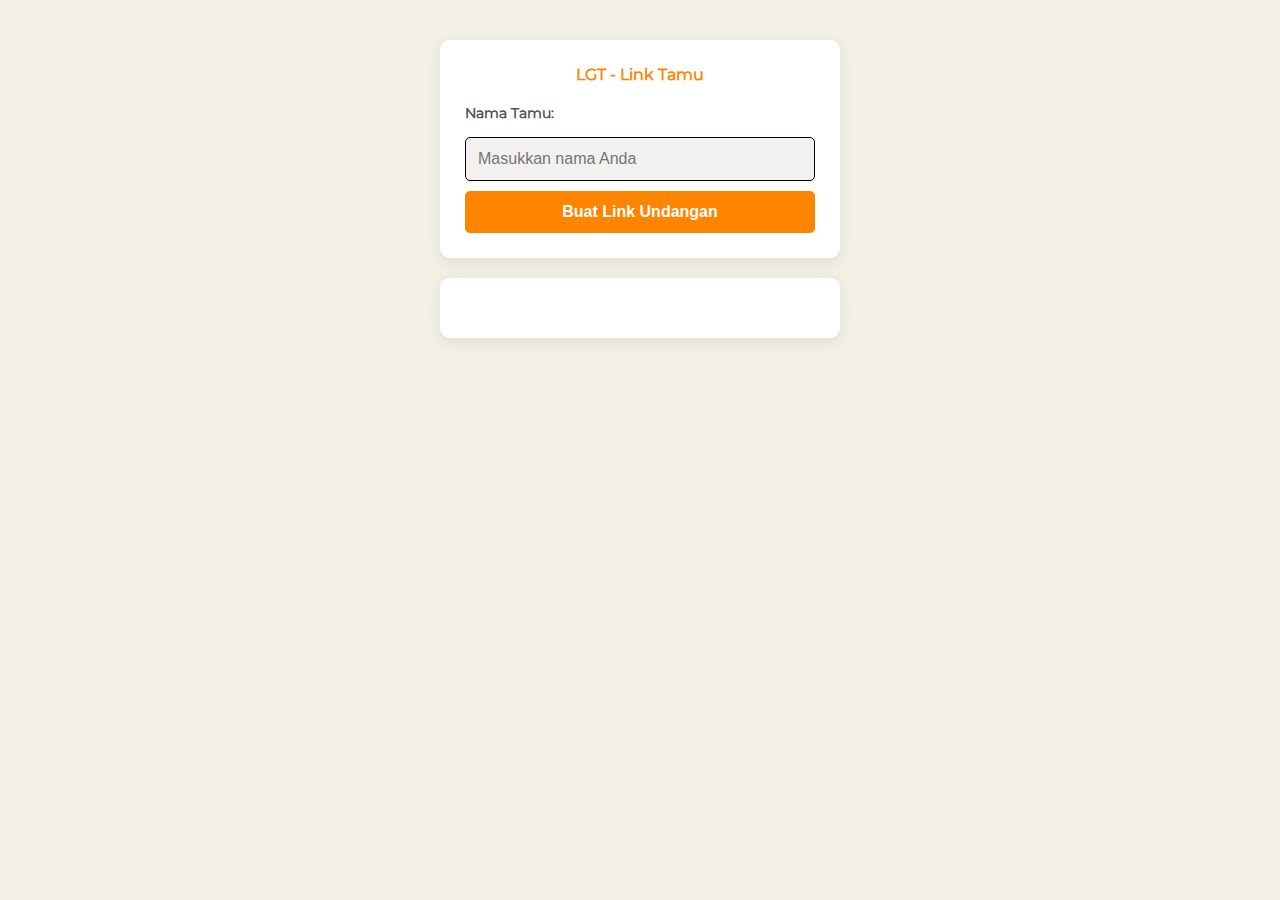
<file: index.html>
<!DOCTYPE html>
<html lang="id">
<head>
  <meta charset="UTF-8">
  <meta name="viewport" content="width=device-width, initial-scale=1.0">
  <title>LGT - Link Tamu</title>
  <link rel="stylesheet" href="style.css">
</head>
<body>
  <div class="container">
    <h1>LGT - Link Tamu</h1>
    <div id="form-container">
      <label for="namaTamu">Nama Tamu:</label>
      <input type="text" id="namaTamu" placeholder="Masukkan nama Anda">
      <button id="generateBtn">Buat Link Undangan</button>
    </div>

    <div id="link-container" style="display:none;">
      <p>Link undangan khusus Anda:</p>
      <input type="text" id="generatedLink" readonly>
      <button id="copyBtn">Salin Link</button>
      <button id="shareBtn">Bagikan</button>
    </div>
  </div>

<div id="invitationText" style="white-space: pre-line; margin-top: 1em;"></div>


  <script src="script.js"></script>
</body>
</html>
</file>
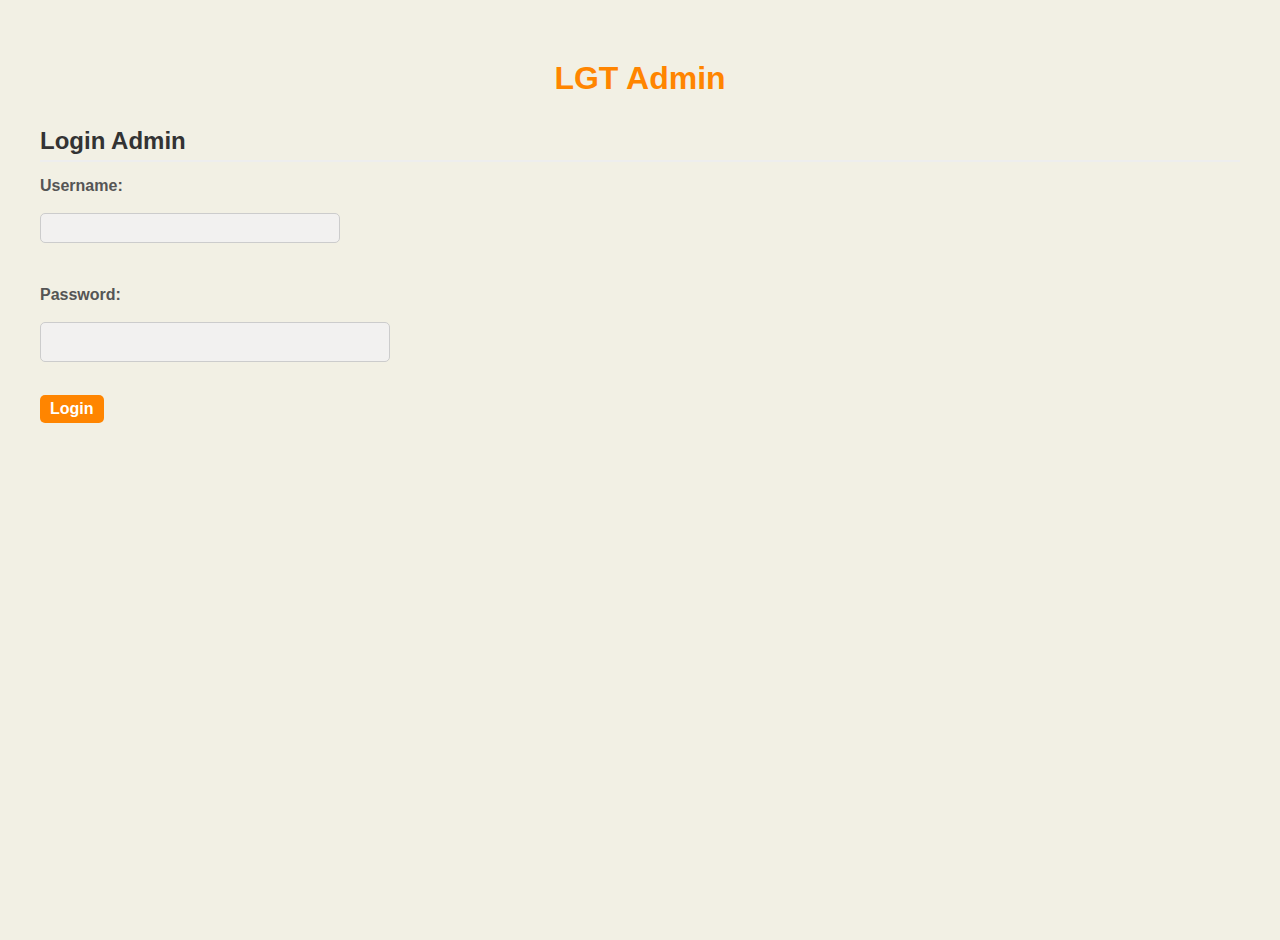
<file: admin/index.html>
<!DOCTYPE html>
<html lang="id">
<head>
<meta charset="UTF-8">
<meta name="viewport" content="width=device-width, initial-scale=1.0">
<title>LGT Admin</title>
<link rel="stylesheet" href="admin-style.css">
<style>
  body { font-family: sans-serif; margin: 20px; }
  #adminPanel { display: none; }
  table { border-collapse: collapse; width: 100%; margin-top: 20px; }
  table, th, td { border: 1px solid #ccc; }
  th, td { padding: 8px; text-align: left; }
  input[type=text] { padding: 5px; width: 300px; }
  button { padding: 5px 10px; cursor: pointer; }
</style>
</head>
<body>

<h1>LGT Admin</h1>

<!-- ===== Login Form ===== -->
<div id="loginForm">
  <h2>Login Admin</h2>
  <form>
    <label>Username:</label><br>
    <input type="text" id="username"><br><br>
    <label>Password:</label><br>
    <input type="password" id="password"><br><br>
    <button type="submit">Login</button>
  </form>
</div>

<!-- ===== Admin Panel ===== -->
<div id="adminPanel">
  <h2>Tambah Proyek</h2>
  <label>Nomor Proyek:</label><br>
  <input type="text" id="nomorProyek"><br><br>
  <label>Nama Proyek:</label><br>
  <input type="text" id="namaProyek"><br><br>
  <label>URL Asli Undangan:</label><br>
  <input type="text" id="urlAsli"><br><br>
  <button id="addProyekBtn">Tambah Proyek</button>

  <h2>Daftar Proyek</h2>
  <table>
    <thead>
      <tr>
        <th>ID</th>
        <th>Nama Proyek</th>
        <th>Link Undangan</th>
        <th>Timestamp</th>
        <th>Link Pemesan</th>
      </tr>
    </thead>
    <tbody id="tabelProyek">
      <!-- daftar proyek akan di-render di sini -->
    </tbody>
  </table>
</div>

<script src="admin.js"></script>
</body>
</html>
</file>
<file: style.css>
/* ========================================================= */
/* ====================== [ FONT FAMILY ] =================== */
/* ========================================================= */
@font-face {
  font-family:'Montserrat';
  src: url('assets/font/montserrat-v30-latin-regular.woff2') format('woff2');
  font-weight: 400;
  font-style: normal;
  font-display: swap;
}

/* ===== PENGATURAN DASAR ===== */
/* === Sistem Font Global === */
:root {
  --font-sans: 'Montserrat', sans-serif;
}

/* Variabel Warna (Ganti dengan warna brand Anda) */
:root {
  --warna-cream: #f2f0e4;
  --warna-hitam: #000000;
  --warna-orange: #ff8500;
  --warna-putih: #ffffff;
}

/* Mengatur ulang beberapa style dasar browser */
* {
  box-sizing: border-box;
  margin: 0;
  padding: 0;
}

/* GANTI BLOK INI: */
body {
	font-family: 'Montserrat', sans-serif;
	background-color: var(--warna-cream);
	color: var(--warna-hitam);
	min-height: 80vh; 
	padding: 20px;
	min-height: 80vh; /* Turunkan sedikit agar logo tidak menempel di atas */
	padding: 20px;
}

/* ===== KOTAK UTAMA ===== */
.container {
    max-width: 400px;
    width: 100%; 
    margin: 20px auto 20px auto;
    background: var(--warna-putih);
    padding: 25px;
    border-radius: 10px;
    box-shadow: 0 4px 15px rgba(0, 0, 0, 0.08);
}

h1 {
  text-align: center;
  color: var(--warna-orange); /* Menggunakan warna brand Anda */
  margin-bottom: 20px;
  font-family: var(--sans-serif);
  font-weight: bold;
  font-size: 1em;
}

/* ===== BAGIAN FORM INPUT ===== */
#form-container {
  display: flex;
  flex-direction: column; /* Menyusun label, input, tombol ke bawah */
}

label {
  font-weight: bold;
  font-size: 0.9em;
  color: #555;
}

input[type="text"] {
  background: #f2f1f0;
  width: 100%;
  padding: 12px;
  border-radius: 5px;
  border: 1px solid var(--warna-hitam);
  font-size: 1em;
  margin: 15px 0 10px 0;
}

/* ===== PENGATURAN TOMBOL ===== */
button {
  padding: 12px 15px;
  border: none;
  border-radius: 5px;
  cursor: pointer;
  font-size: 1em;
  font-weight: bold;
  transition: background-color 0.2s ease, transform 0.1s ease;
}

button:active {
  transform: scale(0.98); /* Efek 'ditekan' */
}

/* Tombol utama (Buat Link) */
#generateBtn {
  background: var(--warna-orange); /* Warna brand Anda */
  color: var(--warna-putih); /* Teks putih agar kontras */
}

#generateBtn:hover {
  background: #e67500; /* Warna hover (bisa diganti) */
  color: var(--warna-hitam);
}

/* Tombol sekunder (Salin & Bagikan) */
#copyBtn, #shareBtn {
  background: var(--warna-orange);
  color: var(--warna-putih);
}

#copyBtn:hover, #shareBtn:hover {
  background: #e67500;
  color: var(--warna-hitam);
}

/* ===== BAGIAN HASIL LINK ===== */
#link-container {
  margin-top: 20px;
  display: flex;
  flex-direction: column;
  gap: 10px;
}

#link-container p {
  text-align: center;
  font-weight: bold;
  margin: 20px 0 10px 0;
}

/* Input link (readonly) */
#generatedLink {
  background-color: #f2f1f0; /* Abu-abu muda */
  color: #333;
  font-weight: 500;
  text-align: center;
  margin: 0px 0 10px 0;
}

/* ===== BAGIAN TEKS UNDANGAN (HASIL AKHIR) ===== */
#invitationText {
  max-width: 400px;
  width: 100%;
  margin: 20px auto;
  background: var(--warna-putih);
  padding: 30px 40px;
  border-radius: 10px;
  box-shadow: 0 4px 15px rgba(0, 0, 0, 0.08);
  
  white-space: pre-line;
  text-align: left;
  font-size: 0.8em;
  color: var(--warna-hitam);
  line-height: 1.6;

  /* === TAMBAHKAN SALAH SATU DARI INI === */
  /*word-break: break-word;*/
  /* ATAU (ini lebih modern dan seringkali lebih baik) */
  overflow-wrap: break-word;
}

/* ... (CSS Anda yang sudah ada di atas) ... */

/* ===== STYLE UNTUK HEADER BRANDING BARU ===== */
/* GANTI BLOK INI: */
	.header-branding {
	/* position: absolute top; <== HAPUS BARIS INI */
	text-align: center;
	/* margin: 20px auto 10px auto; <== HAPUS BARIS INI */
    margin-bottom: 30px; /* Cukup beri margin bawah untuk jarak ke container */
}

/* GANTI BLOK INI: */
.brand-logo {
	max-width: 20px;
	height: auto;
	/* margin-bottom: 20px; <== Ganti dengan ini */
	display: block;
	/* margin: -20px auto 20px auto; <== HAPUS BARIS INI */
	margin: 0 auto 20px auto; /* Margin standar: atas 0, kiri/kanan auto, bawah 20px */
}

/* GANTI BLOK INI: */
.tagline {
	font-family: var(--font-sans);
	font-size: 1.3em;
	font-weight: bold;
	color: var(--warna-orange);
	letter-spacing: 1px;
	text-transform: uppercase;
	/* margin: 40px auto -150px auto; <== HAPUS BARIS INI */
	margin: 0 auto; /* Cukup ini, karena jarak ke bawah sudah diatur di .header-branding */
}

/* ... (CSS Anda yang sudah ada di bawahnya) ... */
</file>
<file: admin/admin-style.css>
/* ========================================================= */
/* =================== FONT & COLOR VARIABLES ================ */
/* ========================================================= */
:root {
  /* Ambil dari branding utama */
  --font-sans: 'Montserrat', sans-serif;
  --warna-cream: #f2f0e4;
  --warna-hitam: #000000;
  --warna-orange: #ff8500;
  --warna-putih: #ffffff;
}

/* Mengatur ulang style browser */
* {
  box-sizing: border-box;
  margin: 0;
  padding: 0;
}

/* ===== PENGATURAN BODY DAN CONTAINER UTAMA ===== */
body {
  font-family: var(--font-sans), sans-serif;
  background-color: var(--warna-cream);
  color: var(--warna-hitam);
  padding: 40px 20px;
  min-height: 100vh;
}

/* Mengatur tata letak agar panel terlihat profesional */
.admin-container {
  max-width: 1000px; /* Lebar yang cukup untuk tabel */
  margin: 0 auto; /* Centering */
  background: var(--warna-putih);
  padding: 30px;
  border-radius: 10px;
  box-shadow: 0 4px 15px rgba(0, 0, 0, 0.1);
}

/* Mengatur tampilan header */
h1 {
  text-align: center;
  color: var(--warna-orange);
  margin-bottom: 30px;
  font-size: 2em;
  font-weight: bold;
}

h2 {
  color: #333;
  margin-top: 25px;
  margin-bottom: 15px;
  border-bottom: 2px solid #eee;
  padding-bottom: 5px;
}

/* ===== FORM LOGIN & TAMBAH PROYEK ===== */
#loginForm, #adminPanel {
  /* Memastikan form login dan panel admin berada di tengah jika terpisah */
  margin: 0 auto;
}

label {
  font-weight: 600;
  color: #555;
  display: block; /* Membuat label berada di barisnya sendiri */
  margin-top: 10px;
}

input[type="text"], input[type="password"] {
  background: #f2f1f0;
  width: 100%;
  max-width: 350px;
  padding: 10px;
  border-radius: 5px;
  border: 1px solid #ccc;
  font-size: 1em;
  margin-bottom: 15px;
  transition: border-color 0.2s;
}

input:focus {
  border-color: var(--warna-orange);
  outline: none;
}

/* ===== PENGATURAN TOMBOL ===== */
button {
  padding: 10px 15px;
  border: none;
  border-radius: 5px;
  cursor: pointer;
  font-size: 1em;
  font-weight: bold;
  background: var(--warna-orange);
  color: var(--warna-putih);
  transition: background-color 0.2s ease, transform 0.1s ease;
  margin-bottom: 20px; /* Jarak setelah tombol */
}

button:hover {
  background: #e67500; /* Sedikit lebih gelap dari orange */
}

button:active {
  transform: scale(0.98);
}

/* ===== STYLE TABEL DAFTAR PROYEK ===== */
table {
  border-collapse: collapse;
  width: 100%;
  margin-top: 20px;
  font-size: 0.9em;
  box-shadow: 0 2px 5px rgba(0, 0, 0, 0.05);
}

th, td {
  padding: 12px;
  text-align: left;
  border: 1px solid #ddd;
}

thead th {
  background-color: var(--warna-orange);
  color: var(--warna-putih);
  font-weight: bold;
  border-color: var(--warna-orange);
}

tbody tr:nth-child(even) {
  background-color: #f9f9f9; /* Garis zebra */
}

tbody tr:hover {
  background-color: #f0f0f0; /* Efek hover pada baris */
}
</file>
